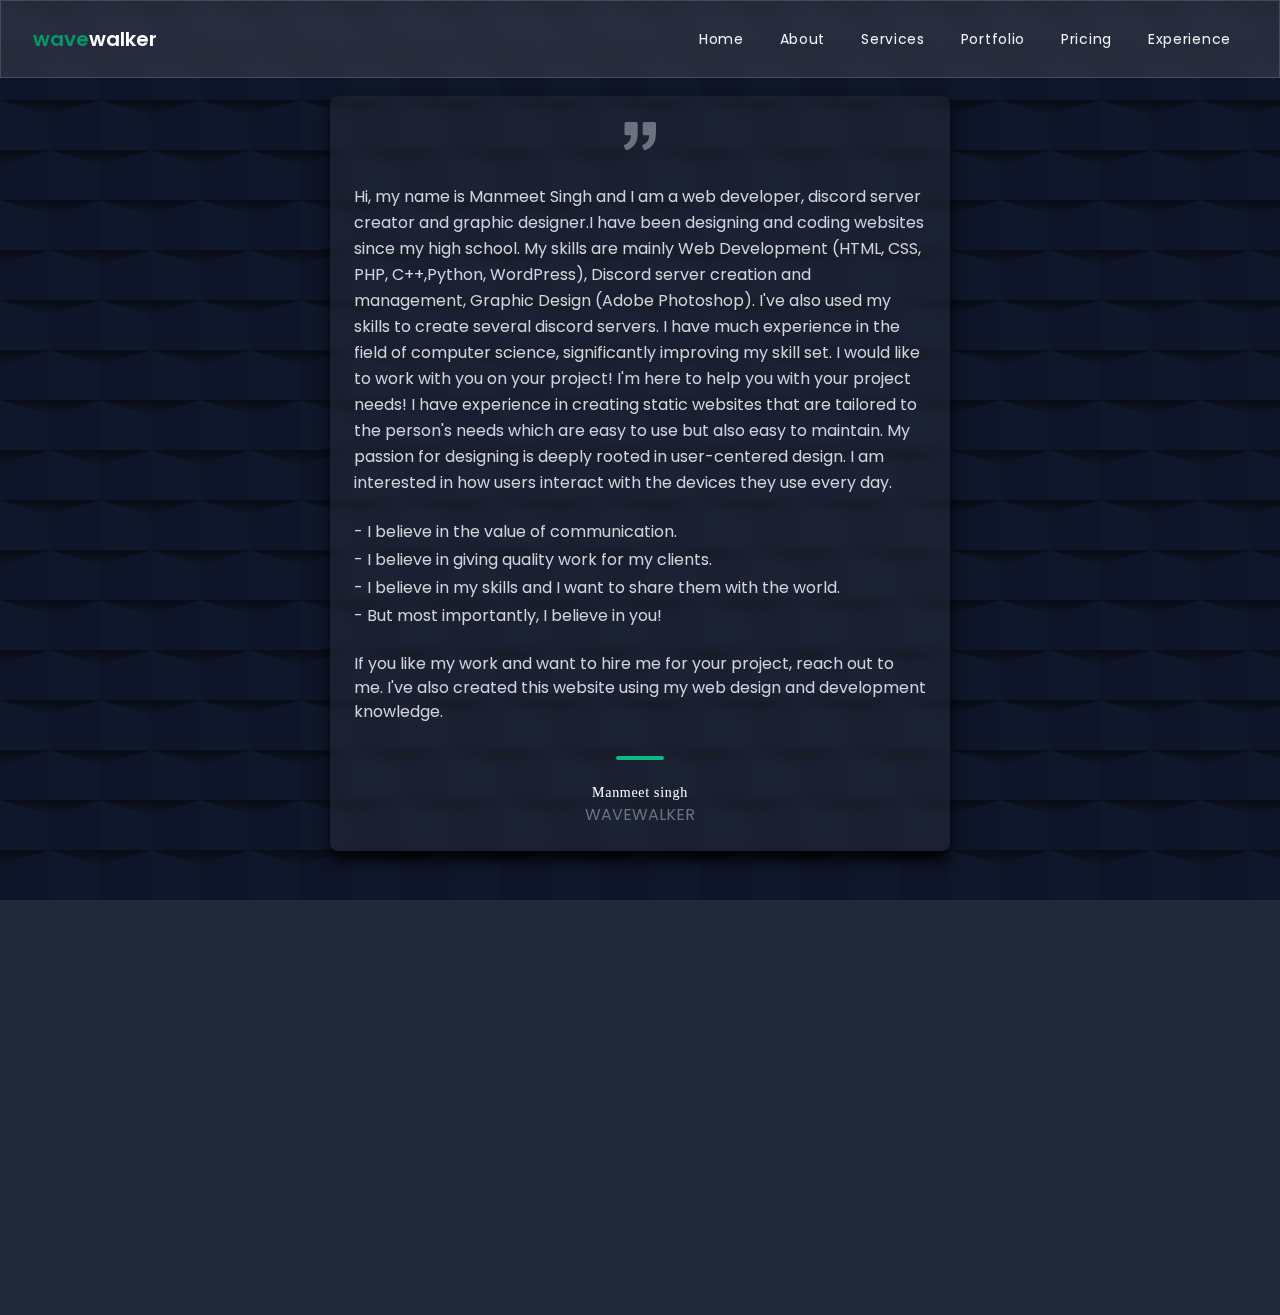
<file: about.html>
<!doctypehtml><html lang=en><meta charset=UTF-8><meta content="IE=edge"http-equiv=X-UA-Compatible><meta content="width=device-width,initial-scale=1"name=viewport><link href=wavewalker.css rel=stylesheet><link href=custom-style.css rel=stylesheet><link href=/images/about-us.svg rel="shortcut icon"type=image/x-icon><title>A Little About Me</title><body class=aboutbdy><header class="text-gray-400 body-font bg-opacity-10 drop-blur fixed top-0 w-full z-50"><div class="flex items-center flex-col container flex-wrap md:flex-row mx-auto p-5"><a href=/ class="flex items-center font-medium title-font mb-4 md:mb-0 text-white"><h3 class="pop-semi ml-3 text-green-600 text-xl">wave<span class="text-white pop-semi">walker</span></h3></a><nav class="flex items-center justify-center text-base flex-wrap md:ml-auto"><a href=/index.html href=#home class="text-sm capitalize ease-in-out transition-colors bg-green-50 bg-opacity-0 duration-300 hover:bg-opacity-20 hover:text-gray-100 mr-5 nav-childs px-2 py-2 rounded text-gray-100 tracking-wider">home</a> <a href=/index.html href=#about class="text-sm capitalize ease-in-out transition-colors bg-green-50 bg-opacity-0 duration-300 hover:bg-opacity-20 hover:text-gray-100 mr-5 nav-childs px-2 py-2 rounded text-gray-100 tracking-wider">about</a> <a href=/index.html href=#services class="text-sm capitalize ease-in-out transition-colors bg-green-50 bg-opacity-0 duration-300 hover:bg-opacity-20 hover:text-gray-100 mr-5 nav-childs px-2 py-2 rounded text-gray-100 tracking-wider">services</a> <a href=/index.html href=#portfolio class="text-sm capitalize ease-in-out transition-colors bg-green-50 bg-opacity-0 duration-300 hover:bg-opacity-20 hover:text-gray-100 mr-5 nav-childs px-2 py-2 rounded text-gray-100 tracking-wider">portfolio</a> <a href=/index.html href=#pricing class="text-sm capitalize ease-in-out transition-colors bg-green-50 bg-opacity-0 duration-300 hover:bg-opacity-20 hover:text-gray-100 mr-5 nav-childs px-2 py-2 rounded text-gray-100 tracking-wider">pricing</a> <a href=/index.html href=#experience class="text-sm capitalize ease-in-out transition-colors bg-green-50 bg-opacity-0 duration-300 hover:bg-opacity-20 hover:text-gray-100 mr-5 nav-childs px-2 py-2 rounded text-gray-100 tracking-wider">experience</a></nav><div id=menuToggle><input type=checkbox> <span></span> <span></span> <span></span><ul class="bg-green-500 bg-opacity-90"id=menu><nav class="flex items-center justify-center text-base flex-col h-full md:ml-4 md:mr-auto md:pl-4 md:py-2 text-center w-full"><a href=/index.html class="ease-in-out duration-500 border-b-2 border-gray-800 border-opacity-0 font-bold hover:border-opacity-100 mb-3 text-gray-100-semi tracking-wider transition uppercase">home</a> <a href=/index.html#about class="ease-in-out duration-500 border-b-2 border-gray-800 border-opacity-0 font-bold hover:border-opacity-100 mb-3 text-gray-100-semi tracking-wider transition uppercase">about</a> <a href=/index.html#services class="ease-in-out duration-500 border-b-2 border-gray-800 border-opacity-0 font-bold hover:border-opacity-100 mb-3 text-gray-100-semi tracking-wider transition uppercase">services</a> <a href=/index.html#contact class="ease-in-out duration-500 border-b-2 border-gray-800 border-opacity-0 font-bold hover:border-opacity-100 mb-3 text-gray-100-semi tracking-wider transition uppercase">contact</a> <a href=/contact-form.html class="border-gray-800 border-b leading-tight my-2 text-gray-100 text-xs">*Get in touch to know more*</a></nav></ul></div></div></header><section class="text-gray-300 body-font"><div class="mx-auto container px-5 py-24"><div class="mx-auto text-center glassAbt lg:w-3/4 p-6 rounded-lg w-full xl:w-1/2"><svg class="text-gray-500 h-8 inline-block mb-8 w-8"viewBox="0 0 975.036 975.036"fill=currentColor xmlns=http://www.w3.org/2000/svg><path d="M925.036 57.197h-304c-27.6 0-50 22.4-50 50v304c0 27.601 22.4 50 50 50h145.5c-1.9 79.601-20.4 143.3-55.4 191.2-27.6 37.8-69.399 69.1-125.3 93.8-25.7 11.3-36.8 41.7-24.8 67.101l36 76c11.6 24.399 40.3 35.1 65.1 24.399 66.2-28.6 122.101-64.8 167.7-108.8 55.601-53.7 93.7-114.3 114.3-181.9 20.601-67.6 30.9-159.8 30.9-276.8v-239c0-27.599-22.401-50-50-50zM106.036 913.497c65.4-28.5 121-64.699 166.9-108.6 56.1-53.7 94.4-114.1 115-181.2 20.6-67.1 30.899-159.6 30.899-277.5v-239c0-27.6-22.399-50-50-50h-304c-27.6 0-50 22.4-50 50v304c0 27.601 22.4 50 50 50h145.5c-1.9 79.601-20.4 143.3-55.4 191.2-27.6 37.8-69.4 69.1-125.3 93.8-25.7 11.3-36.8 41.7-24.8 67.101l35.9 75.8c11.601 24.399 40.501 35.2 65.301 24.399z"></path></svg><div class="flex flex-col text-left"><p class="text-base leading-relaxed">Hi, my name is Manmeet Singh and I am a web developer, discord server creator and graphic designer.I have been designing and coding websites since my high school. My skills are mainly Web Development (HTML, CSS, PHP, C++,Python, WordPress), Discord server creation and management, Graphic Design (Adobe Photoshop). I've also used my skills to create several discord servers. I have much experience in the field of computer science, significantly improving my skill set. I would like to work with you on your project! I'm here to help you with your project needs! I have experience in creating static websites that are tailored to the person's needs which are easy to use but also easy to maintain. My passion for designing is deeply rooted in user-centered design. I am interested in how users interact with the devices they use every day.</p><span class="text-base mt-6">- I believe in the value of communication. </span><span class="text-base mt-1">- I believe in giving quality work for my clients.</span> <span class="text-base mt-1">- I believe in my skills and I want to share them with the world. </span><span class="text-base mt-1 mb-6">- But most importantly, I believe in you!</span> <span class=text-base>If you like my work and want to hire me for your project, reach out to me. I've also created this website using my web design and development knowledge.</span></div><span class="bg-green-500 h-1 inline-block mb-4 mt-8 rounded w-12"></span><h2 class="text-sm tracking-wider font-medium text-white title-font">Manmeet singh</h2><p class="text-gray-500 uppercase">wavewalker</div></div></section><footer class="text-gray-400 body-font"><div class="mx-auto container px-5 pb-12 pt-24"><div class="flex md:text-left flex-wrap order-first text-center"><div class="w-full lg:w-1/4 md:w-1/2 px-4"><h2 class="text-sm font-medium text-white title-font mb-3 tracking-widest">LINKS</h2><nav class="list-none mb-10"><li><a href=#home class="text-sm capitalize ease-in-out transition-colors duration-500 hover:text-green-500 text-gray-300">home</a><li><a href=#about class="text-sm capitalize ease-in-out transition-colors duration-500 hover:text-green-500 text-gray-300">about</a><li><a href=#services class="text-sm capitalize ease-in-out transition-colors duration-500 hover:text-green-500 text-gray-300">services</a><li><a href=/about.html class="text-sm capitalize ease-in-out transition-colors duration-500 hover:text-green-500 text-gray-300">my policies</a></nav></div><div class="w-full lg:w-1/4 md:w-1/2 px-4"><h2 class="text-sm font-medium text-white title-font mb-3 tracking-widest">SERVICES</h2><nav class="list-none mb-10"><li><a href=#services class="text-sm capitalize ease-in-out transition-colors duration-500 hover:text-green-500 text-gray-300">web development</a><li><a href=#services class="text-sm capitalize ease-in-out transition-colors duration-500 hover:text-green-500 text-gray-300">discord Servers</a><li><a href=#services class="text-sm capitalize ease-in-out transition-colors duration-500 hover:text-green-500 text-gray-300">business cards</a><li><a href=#services class="text-sm capitalize ease-in-out transition-colors duration-500 hover:text-green-500 text-gray-300">graphic design</a></nav></div><div class="w-full lg:w-1/4 md:w-1/2 px-4"><h2 class="text-sm font-medium text-white title-font mb-3 tracking-widest">CONNECT VIA</h2><nav class="list-none mb-10"><li><a href=/contact-me.html class="text-sm capitalize ease-in-out transition-colors duration-500 hover:text-green-500 text-gray-300">gmail</a><li><a href=https://www.fiverr.com/wavewalker777 class="text-sm capitalize ease-in-out transition-colors duration-500 hover:text-green-500 text-gray-300">fiverr</a><li><a href=https://forms.gle/MuMHfiUgctdermxi9 class="text-sm capitalize ease-in-out transition-colors duration-500 hover:text-green-500 text-gray-300">forms</a><li><a href=https://www.instagram.com/wavewalker_io/ class="text-sm capitalize ease-in-out transition-colors duration-500 hover:text-green-500 text-gray-300">Instagram</a></nav></div><div class="mx-auto text-center flex-shrink-0 md:mt-0 md:mx-0 md:text-left mt-10 w-64"><a class="flex items-center justify-center font-medium md:justify-start pop-semi text-5xl text-green-500 title-font">wave<span class="pop-semi text-gray-100">walker</span></a><p class="text-sm text-gray-400 pop-semi">Freelancing Services</div></div></div><div class="bg-gray-800 bg-opacity-75"><div class="flex flex-col container flex-wrap mx-auto px-5 py-4 sm:flex-row"><p class="text-sm text-gray-400 sm:text-left text-center">Copyright 2021 — <a href=https://twitter.com/ class="text-gray-500 ml-1"rel="noopener noreferrer"target=_blank><span class="text-gray-500 ml-1">@wavewalker</span></a></p><span class="inline-flex justify-center mt-2 sm:justify-start sm:ml-auto sm:mt-0"><a href=https://www.fiverr.com/wavewalker777 class="text-gray-400 duration-300 hover:text-gray-200"><svg class="h-5 w-5"class="jam jam-fiverr"viewBox="-2.5 -2 24 24"fill=currentColor xmlns=http://www.w3.org/2000/svg preserveAspectRatio=xMinYMin stroke-linecap=round stroke-linejoin=round stroke-width=2><path d="M16.25 16.25v-10h-10v-.625c0-1.034.841-1.875 1.875-1.875H10V0H8.125A5.632 5.632 0 0 0 2.5 5.625v.625H0V10h2.5v6.25H0V20h8.75v-3.75h-2.5V10h6.285v6.25H10V20h8.75v-3.75h-2.5z"/><circle cx=14.375 cy=1.875 r=1.875 /></svg> </a><a href=https://forms.gle/9LqruEVt91Lrb6aBA class="text-gray-400 duration-300 hover:text-gray-200 ml-4"><svg class="h-5 w-5"viewBox="0 0 24 24"xmlns=http://www.w3.org/2000/svg height=32 width=32><path d="M6 12C6 15.3137 8.68629 18 12 18C14.6124 18 16.8349 16.3304 17.6586 14H12V10H21.8047V14H21.8C20.8734 18.5645 16.8379 22 12 22C6.47715 22 2 17.5228 2 12C2 6.47715 6.47715 2 12 2C15.445 2 18.4831 3.742 20.2815 6.39318L17.0039 8.68815C15.9296 7.06812 14.0895 6 12 6C8.68629 6 6 8.68629 6 12Z"fill=currentColor /></svg> </a><a href=https://www.instagram.com/wavewalker_io/ class="text-gray-400 duration-300 hover:text-gray-200 ml-4"><svg class="h-5 w-5"viewBox="0 0 24 24"fill=none stroke-linecap=round stroke-linejoin=round stroke-width=2 stroke=currentColor><rect height=20 rx=5 ry=5 width=20 x=2 y=2></rect><path d="M16 11.37A4 4 0 1112.63 8 4 4 0 0116 11.37zm1.5-4.87h.01"></path></svg> </a><a href=/contact-me.html class="text-gray-400 duration-300 hover:text-gray-200 ml-4"><svg class="h-6 w-6"viewBox="0 0 24 24"fill=none xmlns=http://www.w3.org/2000/svg><path d="M3.00977 5.83789C3.00977 5.28561 3.45748 4.83789 4.00977 4.83789H20C20.5523 4.83789 21 5.28561 21 5.83789V17.1621C21 18.2667 20.1046 19.1621 19 19.1621H5C3.89543 19.1621 3 18.2667 3 17.1621V6.16211C3 6.11449 3.00333 6.06765 3.00977 6.0218V5.83789ZM5 8.06165V17.1621H19V8.06199L14.1215 12.9405C12.9499 14.1121 11.0504 14.1121 9.87885 12.9405L5 8.06165ZM6.57232 6.80554H17.428L12.7073 11.5263C12.3168 11.9168 11.6836 11.9168 11.2931 11.5263L6.57232 6.80554Z"fill=currentColor clip-rule=evenodd fill-rule=evenodd /><path d="M23 3a10.9 10.9 0 01-3.14 1.53 4.48 4.48 0 00-7.86 3v1A10.66 10.66 0 013 4s-4 9 5 13a11.64 11.64 0 01-7 2c9 5 20 0 20-11.5a4.5 4.5 0 00-.08-.83A7.72 7.72 0 0023 3z"></path></svg></a></span></div></div></footer>
</file>
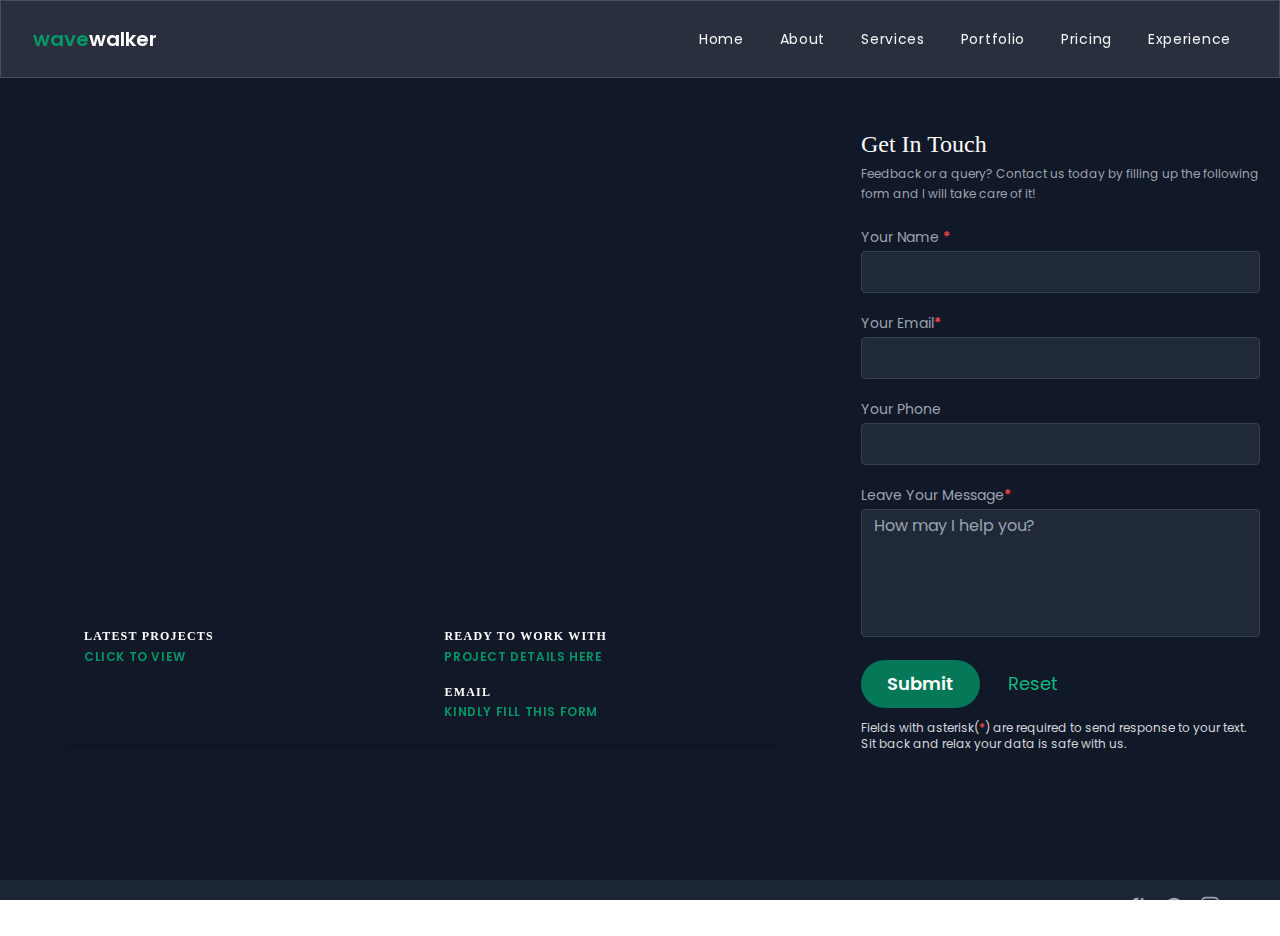
<file: contact-me.html>
<!doctypehtml><html lang=en><meta charset=UTF-8><meta content="IE=edge"http-equiv=X-UA-Compatible><meta content="width=device-width,initial-scale=1"name=viewport><meta content=#eab308 name=theme-color><title>Contact form</title><link href=/images/contact-form.svg rel="shortcut icon"type=image/x-icon><link href=custom-style.css rel=stylesheet><link href=wavewalker.css rel=stylesheet><header class="text-gray-400 bg-opacity-10 body-font drop-blur fixed top-0 w-full z-50"><div class="flex flex-wrap container mx-auto flex-col items-center md:flex-row p-5"><a class="flex font-medium items-center mb-4 md:mb-0 text-white title-font"href=/ ><h3 class="pop-semi text-green-600 ml-3 text-xl">wave<span class="pop-semi text-white">walker</span></h3></a><nav class="flex flex-wrap items-center justify-center md:ml-auto text-base"><a class="ease-in-out rounded transition-colors bg-green-50 bg-opacity-0 capitalize duration-300 hover:bg-opacity-20 hover:text-gray-100 mr-5 nav-childs px-2 py-2 text-gray-100 text-sm tracking-wider"href=/index.html>home</a> <a class="ease-in-out rounded transition-colors bg-green-50 bg-opacity-0 capitalize duration-300 hover:bg-opacity-20 hover:text-gray-100 mr-5 nav-childs px-2 py-2 text-gray-100 text-sm tracking-wider"href=/index.html>about</a> <a class="ease-in-out rounded transition-colors bg-green-50 bg-opacity-0 capitalize duration-300 hover:bg-opacity-20 hover:text-gray-100 mr-5 nav-childs px-2 py-2 text-gray-100 text-sm tracking-wider"href=/index.html>services</a> <a class="ease-in-out rounded transition-colors bg-green-50 bg-opacity-0 capitalize duration-300 hover:bg-opacity-20 hover:text-gray-100 mr-5 nav-childs px-2 py-2 text-gray-100 text-sm tracking-wider"href=/index.html>portfolio</a> <a class="ease-in-out rounded transition-colors bg-green-50 bg-opacity-0 capitalize duration-300 hover:bg-opacity-20 hover:text-gray-100 mr-5 nav-childs px-2 py-2 text-gray-100 text-sm tracking-wider"href=/index.html>pricing</a> <a class="ease-in-out rounded transition-colors bg-green-50 bg-opacity-0 capitalize duration-300 hover:bg-opacity-20 hover:text-gray-100 mr-5 nav-childs px-2 py-2 text-gray-100 text-sm tracking-wider"href=/index.html>experience</a></nav></div><div id=menuToggle><input type=checkbox> <span></span> <span></span> <span></span><ul class="bg-green-500 bg-opacity-90"id=menu><nav class="flex flex-col items-center h-full justify-center md:ml-4 md:mr-auto md:pl-4 md:py-2 text-base text-center w-full"><a class="ease-in-out tracking-wider border-b-2 border-gray-800 border-opacity-0 duration-500 font-bold hover:border-opacity-100 mb-3 text-gray-100-semi transition uppercase"href=/index.html>home</a> <a class="ease-in-out tracking-wider border-b-2 border-gray-800 border-opacity-0 duration-500 font-bold hover:border-opacity-100 mb-3 text-gray-100-semi transition uppercase"href=/index.html#about>about</a> <a class="ease-in-out tracking-wider border-b-2 border-gray-800 border-opacity-0 duration-500 font-bold hover:border-opacity-100 mb-3 text-gray-100-semi transition uppercase"href=/index.html#services>services</a> <a class="ease-in-out tracking-wider border-b-2 border-gray-800 border-opacity-0 duration-500 font-bold hover:border-opacity-100 mb-3 text-gray-100-semi transition uppercase"href=/index.html#contact>contact</a> <a class="text-xs border-b border-gray-800 leading-tight my-2 text-gray-100"href=/contact-form.html>*Get in touch to know more*</a></nav></ul></div></header><section class="relative bg-gray-900 body-font text-gray-600"><div class="flex flex-wrap container mx-auto px-5 py-24 sm:flex-nowrap"><div class="flex bg-gray-900 md:w-1/2 items-end justify-start lg:w-2/3 overflow-hidden p-10 relative rounded-lg sm:mr-10"><iframe allowfullscreen class="absolute inset-0"frameborder=0 height=100% loading=lazy marginheight=0 marginwidth=0 referrerpolicy=no-referrer-when-downgrade scrolling=no src="https://www.google.com/maps/embed?pb=!1m18!1m12!1m3!1d224345.83923210527!2d77.06889762085575!3d28.52758200609309!2m3!1f0!2f0!3f0!3m2!1i1024!2i768!4f13.1!3m3!1m2!1s0x390cfd5b347eb62d%3A0x52c2b7494e204dce!2sNew%20Delhi%2C%20Delhi!5e0!3m2!1sen!2sin!4v1650178118974!5m2!1sen!2sin"style="filter:saturate(1.5) contrast(1.2) opacity(.2)"title=map width=100%></iframe><div class="flex flex-wrap bg-gray-900 py-6 relative rounded shadow-md w-full"><div class="px-6 lg:w-1/2"><h2 class="text-xs font-semibold text-white title-font tracking-widest">LATEST PROJECTS</h2><a class="tracking-wider uppercase mt-1 pop-semi text-green-600 text-xs"href=index.html>click to view</a></div><div class="px-6 lg:w-1/2 lg:mt-0 mt-4"><h2 class="text-xs font-semibold text-white title-font tracking-widest">READY TO WORK WITH</h2><a class="tracking-wider uppercase mt-1 pop-semi text-green-600 text-xs"href=https://forms.gle/G5GpygEcChar2FW46>project details here</a><h2 class="text-xs font-semibold text-white title-font tracking-widest mt-4">EMAIL</h2><p class="tracking-wider uppercase mt-1 pop-semi text-green-600 text-xs">kindly fill this form</div></div></div><div class="flex flex-col w-full bg-gray-900 lg:w-1/3 md:ml-auto md:mt-0 md:py-8 md:w-1/2 mt-8"><form action=https://formsubmit.co/royalmarine995@gmail.com method=POST><input name=_subject type=hidden value="New submission- A new visitor wants to contact you!"><h2 class="title-font font-medium capitalize mb-1 text-2xl text-gray-50">get in touch</h2><p class="text-gray-400 leading-relaxed mb-5 text-xs">Feedback or a query? Contact us today by filling up the following form and I will take care of it!<div class="relative mb-4"><label class="text-gray-400 text-sm leading-7"for=name>Your Name <span class="pop-semi text-red-500">*</span></label> <input name="Sender'sﾠName"class="ease-in-out rounded transition-colors bg-gray-800 border border-gray-700 duration-200 focus:border-green-500 focus:ring-2 focus:ring-green-600 outline-none px-3 py-1 text-base text-gray-200 w-full leading-8"id=name required></div><div class="relative mb-4"><label class="text-gray-400 text-sm leading-7"for=email>Your Email<span class="pop-semi text-red-500">*</span></label> <input name="Sender'sﾠEmailﾠAddress"type=email class="ease-in-out rounded transition-colors bg-gray-800 border border-gray-700 duration-200 focus:border-green-500 focus:ring-2 focus:ring-green-600 outline-none px-3 py-1 text-base text-gray-200 w-full leading-8"id=email required></div><div class="relative mb-4"><label class="text-gray-400 text-sm leading-7"for=phone>Your Phone</label> <input name=ContactﾠNumber type=tel class="ease-in-out rounded transition-colors bg-gray-800 border border-gray-700 duration-200 focus:border-green-500 focus:ring-2 focus:ring-green-600 outline-none px-3 py-1 text-base text-gray-200 w-full leading-8"id=phone></div><div class="relative mb-4"><label class="text-gray-400 text-sm leading-7"for=message>Leave Your Message<span class="pop-semi text-red-500">*</span></label> <textarea class="ease-in-out rounded transition-colors bg-gray-800 border border-gray-700 duration-200 focus:border-green-500 focus:ring-2 focus:ring-green-600 outline-none px-3 py-1 text-base text-gray-200 w-full h-32 leading-6 placeholder:text-green-800 resize-none"id=message name=MessageﾠBody placeholder="How may I help you?"required></textarea></div><input name=_captcha type=hidden value=false> <input name=_next type=hidden value=thank-you.htm/ > <button class="pop-semi text-white bg-green-700 border-2 border-green-500 border-opacity-0 capitalize duration-300 focus:outline-none hover:bg-transparent hover:border-opacity-100 hover:text-green-500 px-6 py-2 rounded-full text-lg"type=submit>Submit</button> <button class="px-6 capitalize focus:outline-none text-lg border-0 duration-500 hover:text-green-400 hover:underline text-green-500"type=reset onclick=alerty()>reset</button><p class="text-xs mt-3 text-gray-300">Fields with asterisk(<span class="pop-semi text-red-500">*</span>) are required to send response to your text.<br>Sit back and relax your data is safe with us.</form></div></div></section><footer class="body-font text-gray-600"><div class="bg-gray-800 bg-opacity-75"><div class="flex flex-wrap container mx-auto flex-col px-5 py-4 sm:flex-row"><p class="text-gray-400 text-sm sm:text-left text-center">Copyright 2021 — <a class="ml-1 text-gray-500"href=https://www.instagram.com/wavewalker_io/ rel="noopener noreferrer"target=_blank><span class="ml-1 text-gray-500">@wavewalker</span></a></p><span class="justify-center inline-flex mt-2 sm:justify-start sm:ml-auto sm:mt-0"><a class="text-gray-400 duration-300 hover:text-gray-200"href=https://www.fiverr.com/wavewalker777><svg class="h-5 w-5"class="jam jam-fiverr"viewBox="-2.5 -2 24 24"fill=currentColor stroke-linecap=round stroke-linejoin=round stroke-width=2 preserveAspectRatio=xMinYMin xmlns=http://www.w3.org/2000/svg><path d="M16.25 16.25v-10h-10v-.625c0-1.034.841-1.875 1.875-1.875H10V0H8.125A5.632 5.632 0 0 0 2.5 5.625v.625H0V10h2.5v6.25H0V20h8.75v-3.75h-2.5V10h6.285v6.25H10V20h8.75v-3.75h-2.5z"/><circle cx=14.375 cy=1.875 r=1.875 /></svg> </a><a class="text-gray-400 duration-300 hover:text-gray-200 ml-4"href=https://forms.gle/9LqruEVt91Lrb6aBA><svg class="h-5 w-5"viewBox="0 0 24 24"xmlns=http://www.w3.org/2000/svg height=32 width=32><path d="M6 12C6 15.3137 8.68629 18 12 18C14.6124 18 16.8349 16.3304 17.6586 14H12V10H21.8047V14H21.8C20.8734 18.5645 16.8379 22 12 22C6.47715 22 2 17.5228 2 12C2 6.47715 6.47715 2 12 2C15.445 2 18.4831 3.742 20.2815 6.39318L17.0039 8.68815C15.9296 7.06812 14.0895 6 12 6C8.68629 6 6 8.68629 6 12Z"fill=currentColor /></svg> </a><a class="text-gray-400 duration-300 hover:text-gray-200 ml-4"href=https://www.instagram.com/wavewalker_io/ ><svg class="h-5 w-5"viewBox="0 0 24 24"fill=none stroke-linecap=round stroke-linejoin=round stroke-width=2 stroke=currentColor><rect height=20 rx=5 ry=5 width=20 x=2 y=2></rect><path d="M16 11.37A4 4 0 1112.63 8 4 4 0 0116 11.37zm1.5-4.87h.01"></path></svg> </a><a class="text-gray-400 duration-300 hover:text-gray-200 ml-4"href=/contact-me.html><svg class="h-6 w-6"viewBox="0 0 24 24"fill=none xmlns=http://www.w3.org/2000/svg><path d="M3.00977 5.83789C3.00977 5.28561 3.45748 4.83789 4.00977 4.83789H20C20.5523 4.83789 21 5.28561 21 5.83789V17.1621C21 18.2667 20.1046 19.1621 19 19.1621H5C3.89543 19.1621 3 18.2667 3 17.1621V6.16211C3 6.11449 3.00333 6.06765 3.00977 6.0218V5.83789ZM5 8.06165V17.1621H19V8.06199L14.1215 12.9405C12.9499 14.1121 11.0504 14.1121 9.87885 12.9405L5 8.06165ZM6.57232 6.80554H17.428L12.7073 11.5263C12.3168 11.9168 11.6836 11.9168 11.2931 11.5263L6.57232 6.80554Z"fill=currentColor clip-rule=evenodd fill-rule=evenodd /><path d="M23 3a10.9 10.9 0 01-3.14 1.53 4.48 4.48 0 00-7.86 3v1A10.66 10.66 0 013 4s-4 9 5 13a11.64 11.64 0 01-7 2c9 5 20 0 20-11.5a4.5 4.5 0 00-.08-.83A7.72 7.72 0 0023 3z"></path></svg></a></span></div></div></footer>
</file>
